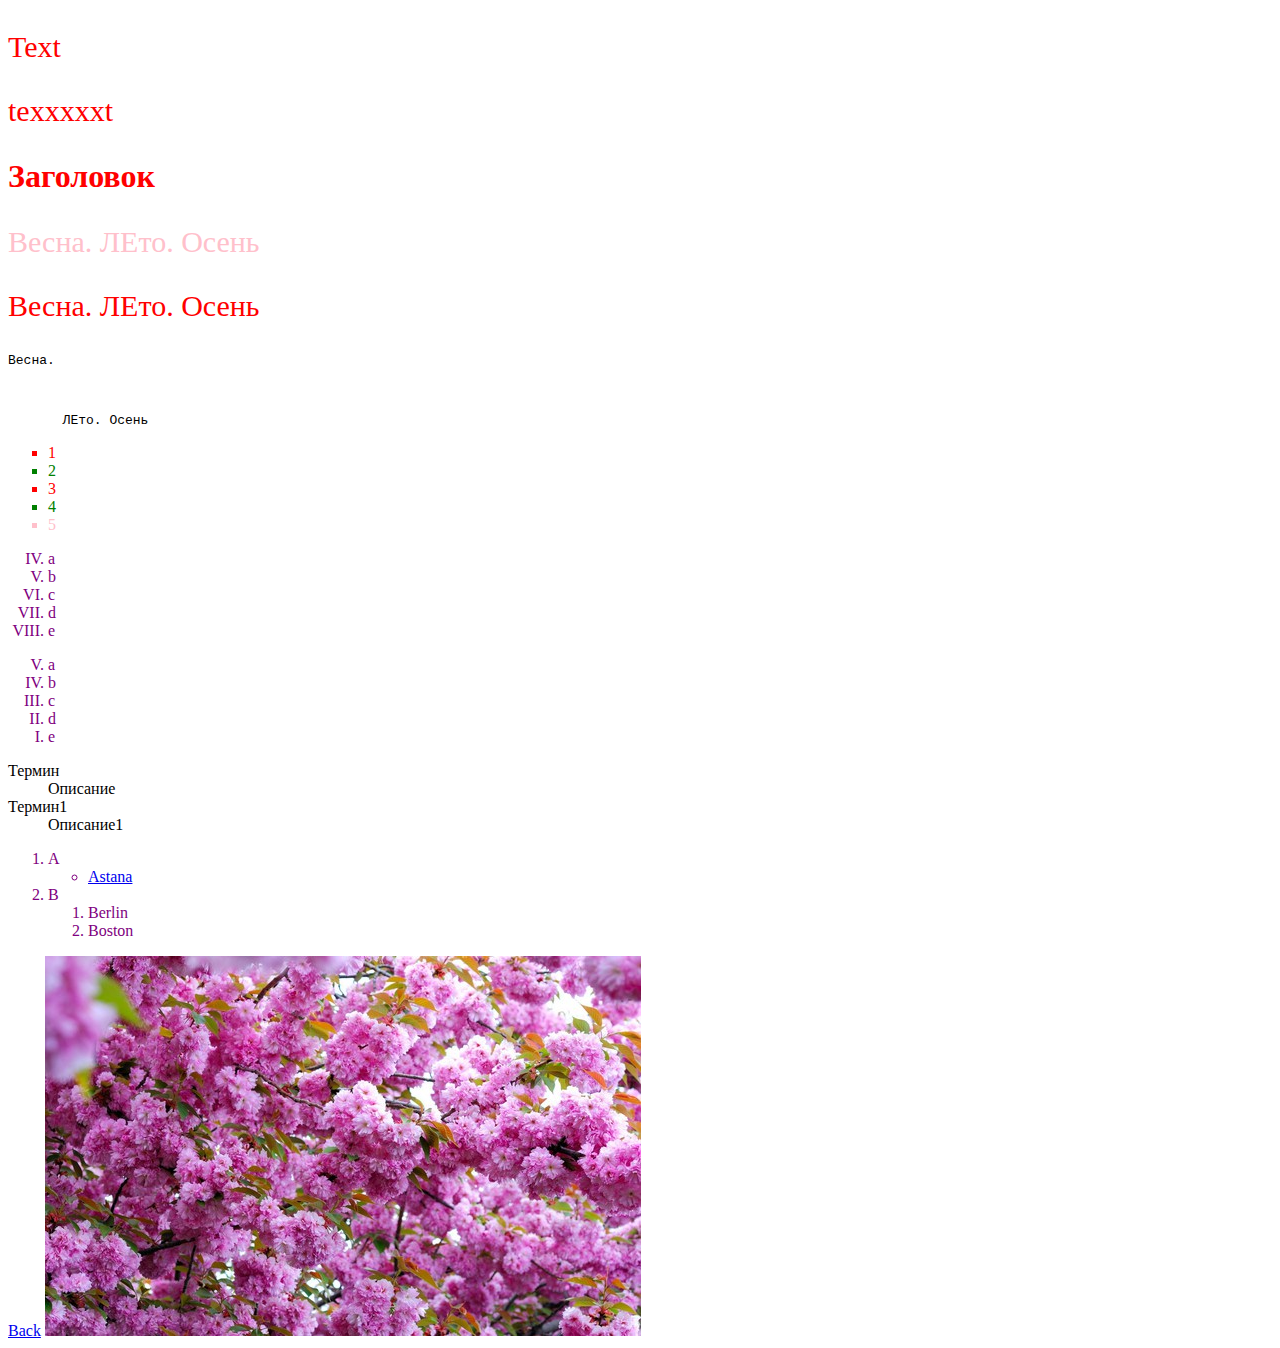
<file: index.html>
<!doctype html>
<html>
  <head>
    <link rel="stylesheet" href="https://use.fontawesome.com/releases/v5.6.0/css/all.css" integrity="sha384-aOkxzJ5uQz7WBObEZcHvV5JvRW3TUc2rNPA7pe3AwnsUohiw1Vj2Rgx2KSOkF5+h" crossorigin="anonymous">
<link rel="stylesheet" href="style.css">
    <meta charset="utf-8">

    <title>Мой Первый сайт</title>

  </head>

  <body>
    <p id="start">Text</p>
    <p>texxxxxt</p>
    <i class="fas fa-igloo"></i>

    <h1 class="head">Заголовок</h1>
    <p id="head1">Весна. ЛЕто. Осень</p>
    <p>Весна. ЛЕто.            Осень</p>
    <pre>Весна.



       ЛЕто. Осень</pre>
    <ul type="square">
      <li class="head">1</li>
      <li class="head2">2</li>
      <li class="head">3</li>
      <li class="head2">4</li>
      <li id="head1">5</li>
    </ul>
    <ol type="I" start="4">
      <li>a</li>
      <li>b</li>
      <li>c</li>
      <li>d</li>
      <li>e</li>
    </ol>

    <ol type="I" reversed>
      <li>a</li>
      <li>b</li>
      <li>c</li>
      <li>d</li>
      <li>e</li>
    </ol>
    <dl class="">
      <dt>Термин</dt>
      <dd>Описание</dd>
      <dt>Термин1</dt>
      <dd>Описание1</dd>
          </dl>
<ol>
<li>A
<ul>
  <li><a href="http://astana.gov.kz" target="_blank">Astana</a></li>
</ul>
</li>
  <li>B
    <ol>
    <li>Berlin</li>
    <li>Boston</li>
  </ol>
</li>
</ol>
<a href="#start">Back</a>
<img src="img/cat.jpg" title="Moya" alt="cat">
  </body>
</html>
</file>
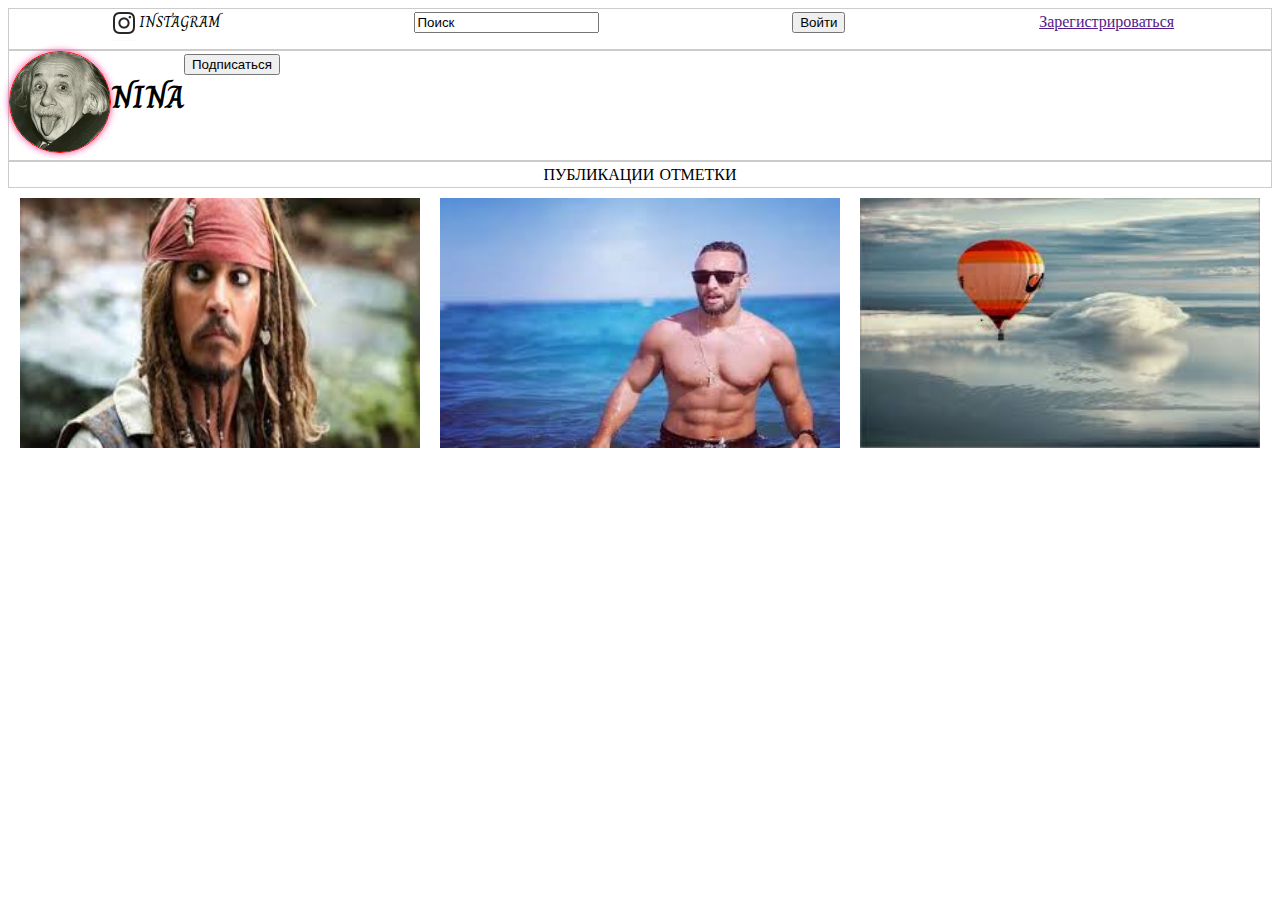
<file: inst.html>
<!doctype html>
<html>
  <head>
<link rel="stylesheet" href="inst.css">
<link href="https://fonts.googleapis.com/css?family=Charm" rel="stylesheet">
    <meta charset="utf-8">

    <title>Мой Instagram</title>
  </head>

  <body>


  <div class="main">

    <div class="logo">    <div class="">
<img src="img/insta_logo.png" alt="">
        </div>
        <div class="">
  INSTAGRAM
        </div>
    </div>

    <div class="">
<input type="text" name="" value="Поиск">
    </div>

    <div class="">
<button type="button" name="button">Войти</button>
    </div>  <div class="">
<a class="reg" href="">Зарегистрироваться</a>  </div>
</div>
<div class="flex-container2">
<div class="">
<img src="img/ava.jpeg" alt="" width="100px;">
</div>
<div class="">
<h1>NINA</h1>
</div>
<div class="">
<button type="button" name="button">Подписаться</button>
</div>

</div>

<div class="flex-container3">
  <div class="">
    ПУБЛИКАЦИИ
    ОТМЕТКИ
  </div>
  </div>

  <div class="flex-container4">

    <div class="">
<img src="img/img1.jpg" alt="" width="100px;">
    </div>

    <div class="">
<img src="img/img3.jpg" alt="" width="100px;">
    </div>

    <div class="">
<img src="img/img2.jpg" alt="" width="100px;">
    </div>

  </div>

  </body>
</html>
</file>
<file: style.css>
p {
color: red;
font-size: 30px; /* размер шрифта */}
p:hover {color:green;}
.head {
  color:red;
}
#head1
{  color:pink;}
.head2
{  color:green;}
ol li {
  color:purple;
}
@media (min-width:600px) and (max-width:1100px){
  body {
    background-color: purple;
    color: red;
  font-size: 80px; /* размер шрифта */}
  }
}
@media print {
body { color:green;
} /* для мобильной версии */}
</file>
<file: inst.css>
body
{
  font-family: 'Charm', cursive;
}
.main {
  /* Сначала создадим flex-контекст */
  display: flex;

  /* Теперь определим направление потока и хотим ли мы, чтобы элементы
  переносились на новую строку
   * Помните, что это тоже самое, что и:
   * flex-direction: row;
   * flex-wrap: wrap;
   */
  flex-flow: row wrap;

  /* Теперь определим, как будет распределяться пространство */
  justify-content: space-around;
  border: 1px solid #ccc;
}
.logo {
  /* Сначала создадим flex-контекст */
  display: flex;

  /* Теперь определим направление потока и хотим ли мы, чтобы элементы
  переносились на новую строку
   * Помните, что это тоже самое, что и:
   * flex-direction: row;
   * flex-wrap: wrap;
   */
  flex-flow: row wrap;

  /* Теперь определим, как будет распределяться пространство */
  justify-content: space-around;

}
.flex-container2 {
  /* Сначала создадим flex-контекст */
  display: flex;

  /* Теперь определим направление потока и хотим ли мы, чтобы элементы
  переносились на новую строку
   * Помните, что это тоже самое, что и:
   * flex-direction: row;
   * flex-wrap: wrap;
   */
  flex-flow: row wrap;

  /* Теперь определим, как будет распределяться пространство */
  justify-content: flex-start;
  border: 1px solid #ccc;

}
.flex-container2 img{
border-radius: 1000px; /* Радиус скругления */
border: 1px solid RED; /* Параметры рамки */
box-shadow: 0 0 7px #f4429b; /* Параметры тени */
align-items: center;}
.flex-container3 {
  /* Сначала создадим flex-контекст */
  display: flex;

  /* Теперь определим направление потока и хотим ли мы, чтобы элементы
  переносились на новую строку
   * Помните, что это тоже самое, что и:
   * flex-direction: row;
   * flex-wrap: wrap;
   */
  flex-flow: row wrap;

  /* Теперь определим, как будет распределяться пространство */
  justify-content: space-around;
  border: 1px solid #ccc;
}
.flex-container4 {
  /* Сначала создадим flex-контекст */
  display: flex;

  /* Теперь определим направление потока и хотим ли мы, чтобы элементы
  переносились на новую строку
   * Помните, что это тоже самое, что и:
   * flex-direction: row;
   * flex-wrap: wrap;
   */
  flex-flow: row wrap;

  /* Теперь определим, как будет распределяться пространство */
  justify-content: center;

}
.flex-container4 img{
  width: 400px;
  height: 250px;
  padding: 10px;
}
.flex-container1 {
  /* Сначала создадим flex-контекст */
  display: flex;

  /* Теперь определим направление потока и хотим ли мы, чтобы элементы
  переносились на новую строку
   * Помните, что это тоже самое, что и:
   * flex-direction: row;
   * flex-wrap: wrap;
   */
  flex-flow: row wrap;

  /* Теперь определим, как будет распределяться пространство */
  justify-content: center;
  border: 1px solid #ccc;
}
</file>
